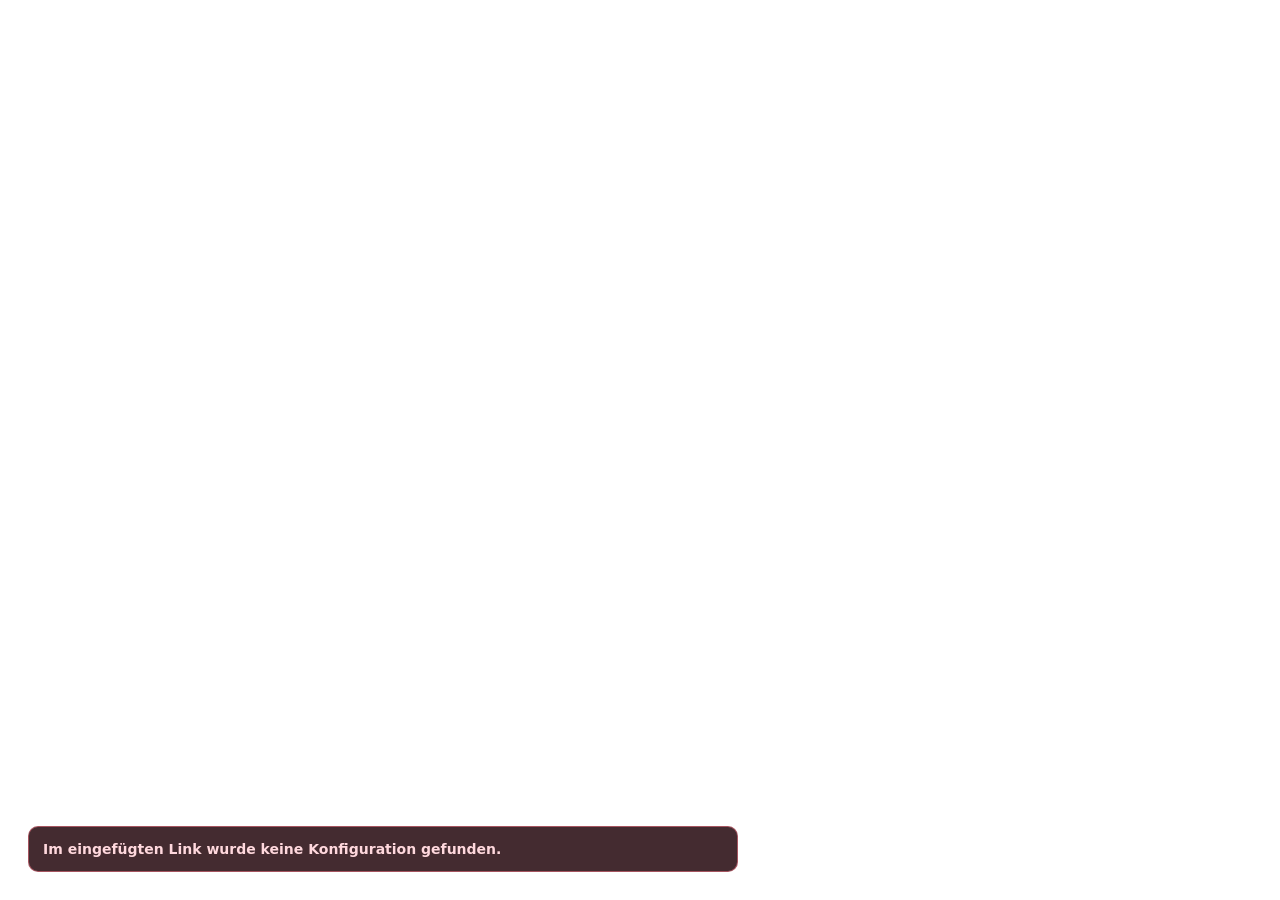
<file: hosted/chat.html>
<!DOCTYPE html>
<html lang="de">
<head>
  <meta charset="UTF-8">
  <meta name="viewport" content="width=device-width, initial-scale=1.0">
  <title>Multi Chat Overlay</title>
  <link rel="icon" href="favicon.ico" sizes="any">
  <link rel="stylesheet" href="overlay.css">
</head>
<body>
  <div id="chat"></div>

  <script src="config-codec.js"></script>
  <script src="online-config-loader.js"></script>
  <script src="overlay.js"></script>
</body>
</html>
</file>
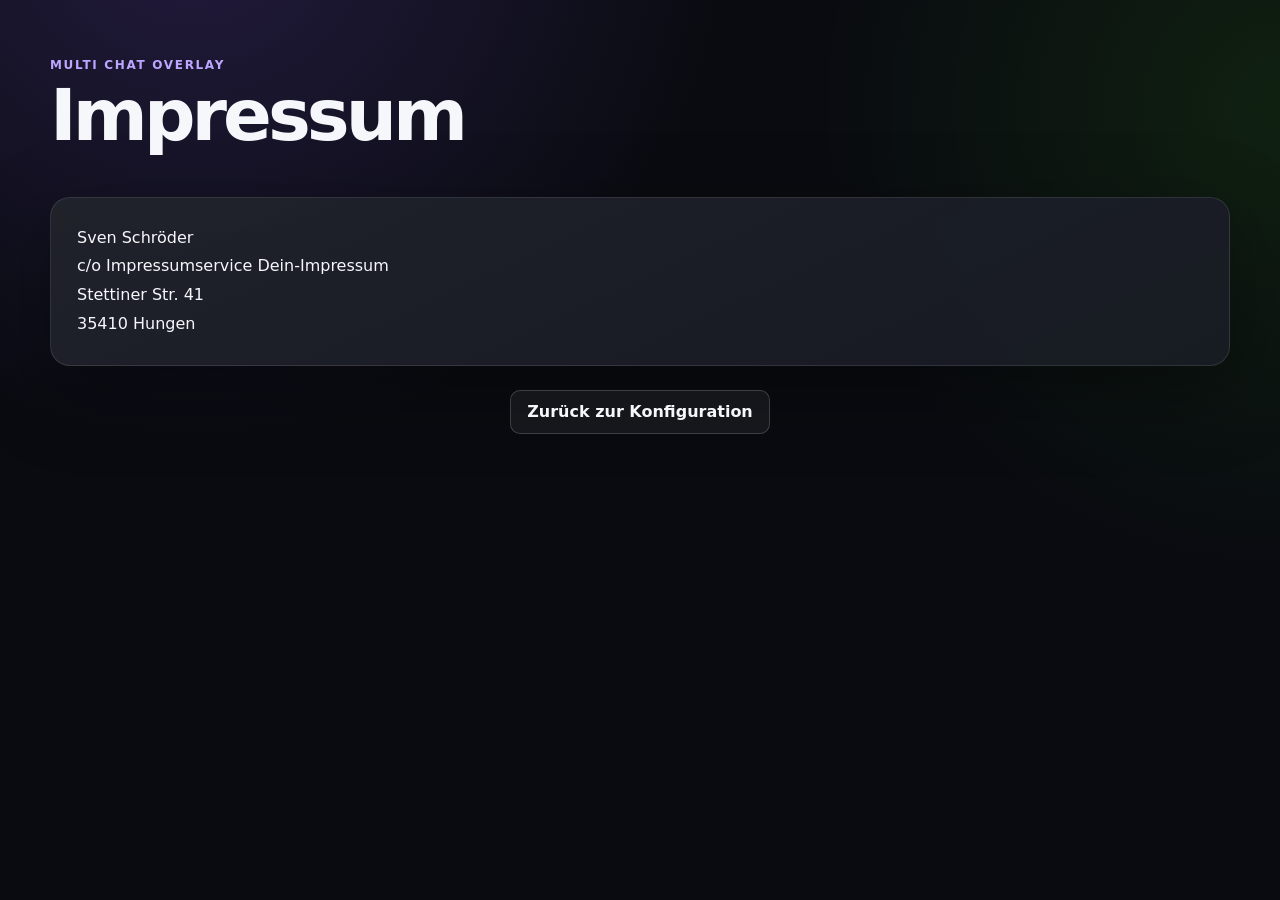
<file: hosted/impressum.html>
<!DOCTYPE html>
<html lang="de">
<head>
  <meta charset="UTF-8">
  <meta name="viewport" content="width=device-width, initial-scale=1.0">
  <meta name="color-scheme" content="dark">
  <title>Impressum – Multi Chat Overlay</title>
  <link rel="icon" href="favicon.ico" sizes="any">
  <link rel="stylesheet" href="config-editor.css?v=20261117-1">
</head>
<body>
  <div class="page-shell">
    <header class="hero">
      <div>
        <p class="section-kicker">Multi Chat Overlay</p>
        <h1>Impressum</h1>
      </div>
    </header>
    <main class="config-card">
      <address class="legal-address">
        Sven Schröder<br>
        c/o Impressumservice Dein-Impressum<br>
        Stettiner Str. 41<br>
        35410 Hungen
      </address>
    </main>
    <footer class="page-footer">
      <a class="button button-quiet" href="./">Zurück zur Konfiguration</a>
    </footer>
  </div>
</body>
</html>
</file>
<file: hosted/overlay.css>
body {
    margin: 0;
    overflow: hidden;
    height: 100vh;
    position: relative;
    background-color: transparent; /* durchsichtig für OBS */
}

#chat {
    font-family: 'Segoe UI', Tahoma, Geneva, Verdana, sans-serif;
    font-size: 20px;
    font-weight: 800;
    color: white;
    word-break: break-word;
    width: calc(100% - 20px);
    padding: 10px;
    position: absolute;
    bottom: 0;
    overflow: hidden;
    background-color: transparent;
}

.message {
    line-height: 1.5;
    margin: 2px 0;
}

.message.text-shadow-enabled {
    text-shadow: 0 2px 4px rgba(0, 0, 0, 0.92), 0 0 2px rgba(0, 0, 0, 0.8);
}

.overlay-error {
    max-width: 680px;
    margin: 18px;
    padding: 12px 14px;
    border: 1px solid rgba(255, 123, 138, 0.52);
    border-radius: 10px;
    color: #ffd8dd;
    background: rgba(38, 9, 15, 0.86);
    font: 600 14px/1.45 Inter, ui-sans-serif, system-ui, sans-serif;
}

.emote {
    max-width: 75px;
    max-height: 1.25em;
    margin: 0 2px;
    vertical-align: middle;
    display: inline-block; /* verhindert schiefe Umbrüche */
}


.platform-icon {
    height: 0.9em;
    vertical-align: middle;
    margin-right: 2px;
}

.badge {
    height: 0.9em;
    vertical-align: middle;
    margin-right: 2px;
}

.twitch-badge-pending {
    display: none;
}

.username {
    font-weight: inherit;
    margin-right: 2px;
}
</file>
<file: hosted/config-editor.css>
:root {
  color-scheme: dark;
  --bg: #090b10;
  --surface: rgba(20, 23, 31, 0.94);
  --surface-soft: rgba(255, 255, 255, 0.035);
  --border: rgba(255, 255, 255, 0.1);
  --border-strong: rgba(255, 255, 255, 0.17);
  --text: #f5f7fb;
  --muted: #9ca4b5;
  --accent: #8b5cf6;
  --accent-strong: #7444e8;
  --kick: #53fc18;
  --youtube: #ff3b30;
  --success: #69e39c;
  --danger: #ff7b8a;
  --working: #f6c85f;
  --shadow: 0 24px 80px rgba(0, 0, 0, 0.34);
}

* {
  box-sizing: border-box;
}

[hidden] {
  display: none !important;
}

html {
  min-width: 320px;
  background: var(--bg);
}

body {
  min-height: 100vh;
  margin: 0;
  color: var(--text);
  font-family: Inter, ui-sans-serif, system-ui, -apple-system, BlinkMacSystemFont, "Segoe UI", sans-serif;
  background:
    radial-gradient(circle at 15% -10%, rgba(139, 92, 246, 0.2), transparent 34rem),
    radial-gradient(circle at 100% 12%, rgba(83, 252, 24, 0.09), transparent 29rem),
    var(--bg);
}

button,
input,
textarea,
select {
  font: inherit;
}

button,
summary,
input[type="checkbox"] {
  cursor: pointer;
}

code {
  padding: 0.1em 0.35em;
  border: 1px solid var(--border);
  border-radius: 0.35rem;
  color: #dcd1ff;
  background: rgba(139, 92, 246, 0.09);
  font-family: "Cascadia Code", "SFMono-Regular", Consolas, monospace;
  font-size: 0.9em;
}

.page-shell {
  width: min(1180px, calc(100% - 40px));
  margin: 0 auto;
  padding: 58px 0 48px;
}

.page-footer {
  display: flex;
  justify-content: center;
  margin-top: 24px;
}

a.button {
  display: inline-flex;
  align-items: center;
  justify-content: center;
  text-decoration: none;
}

.legal-address {
  font-style: normal;
  line-height: 1.8;
  overflow-wrap: anywhere;
}

.hero {
  display: flex;
  align-items: flex-start;
  justify-content: space-between;
  gap: 32px;
  margin-bottom: 34px;
}

.eyebrow,
.section-kicker {
  margin: 0 0 8px;
  color: #bda6ff;
  font-size: 0.75rem;
  font-weight: 800;
  letter-spacing: 0.14em;
  text-transform: uppercase;
}

h1,
h2,
p {
  margin-top: 0;
}

h1 {
  margin-bottom: 12px;
  font-size: clamp(2.3rem, 6vw, 4.5rem);
  line-height: 0.98;
  letter-spacing: -0.055em;
}

h1.brand-title {
  color: #bda6ff;
  font-size: clamp(1.75rem, 3.7vw, 2.75rem);
  font-weight: 800;
  letter-spacing: 0.08em;
  text-transform: uppercase;
}

h2 {
  margin-bottom: 0;
  font-size: 1.45rem;
  letter-spacing: -0.025em;
}

.hero-copy {
  max-width: 700px;
  margin-bottom: 0;
  color: var(--muted);
  font-size: 1.02rem;
  line-height: 1.65;
}

.hero-meta {
  display: flex;
  flex: none;
  align-items: flex-end;
  flex-direction: column;
  gap: 10px;
}

.state-pill {
  flex: none;
  padding: 9px 13px;
  border: 1px solid var(--border);
  border-radius: 999px;
  color: var(--muted);
  background: rgba(255, 255, 255, 0.04);
  font-size: 0.82rem;
  font-weight: 750;
}

.github-link {
  display: inline-flex;
  align-items: center;
  gap: 7px;
  padding: 8px 12px;
  border: 1px solid var(--border);
  border-radius: 999px;
  color: var(--muted);
  background: rgba(255, 255, 255, 0.025);
  font-size: 0.78rem;
  font-weight: 750;
  text-decoration: none;
  transition: border-color 160ms ease, color 160ms ease, background 160ms ease;
}

.github-link:hover,
.github-link:focus-visible {
  border-color: rgba(189, 166, 255, 0.42);
  color: var(--text);
  background: rgba(139, 92, 246, 0.09);
}

.github-link:focus-visible {
  outline: 2px solid rgba(189, 166, 255, 0.75);
  outline-offset: 3px;
}

.github-link svg {
  width: 16px;
  height: 16px;
  fill: currentColor;
}

.state-success {
  border-color: rgba(105, 227, 156, 0.3);
  color: var(--success);
  background: rgba(105, 227, 156, 0.08);
}

.platform-grid,
.section-grid {
  display: grid;
  gap: 18px;
}

.platform-grid {
  grid-template-columns: repeat(3, minmax(0, 1fr));
  margin-bottom: 18px;
}

.section-grid {
  grid-template-columns: repeat(2, minmax(0, 1fr));
}

.config-card {
  min-width: 0;
  padding: 26px;
  border: 1px solid var(--border);
  border-radius: 20px;
  background: linear-gradient(155deg, rgba(255, 255, 255, 0.055), rgba(255, 255, 255, 0.02)), var(--surface);
  box-shadow: var(--shadow);
}

.twitch-card {
  border-top-color: rgba(139, 92, 246, 0.72);
}

.kick-card {
  border-top-color: rgba(83, 252, 24, 0.55);
}

.youtube-card {
  border-top-color: rgba(255, 59, 48, 0.68);
}

.wide-card {
  grid-column: 1 / -1;
}

.card-heading {
  display: flex;
  align-items: center;
  gap: 14px;
  margin-bottom: 24px;
}

.compact-heading {
  margin-bottom: 20px;
}

.platform-mark {
  display: grid;
  width: 42px;
  height: 42px;
  place-items: center;
  border: 1px solid transparent;
  border-radius: 12px;
}

.platform-mark img {
  display: block;
  width: 24px;
  height: 24px;
  object-fit: contain;
}

.twitch-mark {
  border-color: rgba(145, 71, 255, 0.42);
  background: rgba(145, 71, 255, 0.15);
}

.kick-mark {
  border-color: rgba(83, 252, 24, 0.32);
  background: rgba(83, 252, 24, 0.09);
}

.youtube-mark {
  border-color: rgba(255, 59, 48, 0.38);
  background: rgba(255, 59, 48, 0.1);
}

.field,
.field > span,
.field > label,
.switch-row > span:last-child {
  display: block;
}

.config-card > .field + .field {
  margin-top: 18px;
}

.config-card > .field + .switch-row,
.config-card > .field-grid + .switch-row,
.config-card > .switch-row + .switch-row {
  margin-top: 12px;
}

.config-card > .field + .field-grid {
  margin-top: 18px;
}

.field > span,
.field > label {
  margin-bottom: 8px;
  font-size: 0.88rem;
  font-weight: 760;
}

.switch-row small,
.save-hint {
  color: var(--muted);
  line-height: 1.5;
}

.field small {
  display: block;
  margin-top: 7px;
  font-size: 0.78rem;
}

input,
textarea {
  width: 100%;
  border: 1px solid var(--border);
  border-radius: 11px;
  outline: none;
  color: var(--text);
  background: rgba(3, 5, 9, 0.52);
  transition: border-color 140ms ease, box-shadow 140ms ease, background 140ms ease;
}

input {
  min-height: 46px;
  padding: 0 13px;
}

textarea {
  min-height: 108px;
  padding: 12px 13px;
  resize: vertical;
  line-height: 1.45;
}

input:focus,
textarea:focus,
select:focus {
  border-color: rgba(139, 92, 246, 0.72);
  background: rgba(3, 5, 9, 0.78);
  box-shadow: 0 0 0 3px rgba(139, 92, 246, 0.13);
}

input::placeholder,
textarea::placeholder {
  color: #616979;
}

input:disabled,
textarea:disabled,
select:disabled {
  cursor: not-allowed;
  border-color: rgba(255, 255, 255, 0.06);
  color: #697181;
  background: rgba(3, 5, 9, 0.28);
  opacity: 0.68;
}

select {
  width: 100%;
  min-height: 46px;
  padding: 0 38px 0 13px;
  appearance: none;
  background-color: rgba(3, 5, 9, 0.52);
  background-image:
    linear-gradient(45deg, transparent 50%, #bda6ff 50%),
    linear-gradient(135deg, #bda6ff 50%, transparent 50%);
  background-repeat: no-repeat;
  background-position:
    calc(100% - 18px) 20px,
    calc(100% - 13px) 20px;
  background-size: 6px 6px;
  cursor: pointer;
}

select:hover {
  border-color: rgba(189, 166, 255, 0.36);
  background-color: rgba(8, 10, 16, 0.72);
}

select option {
  color: var(--text);
  background: #101319;
}

.display-settings-grid {
  align-items: end;
}

.display-settings-grid + .field-grid,
.display-settings-grid + .color-settings {
  margin-top: 18px;
}

.field > .range-label {
  display: flex;
  align-items: baseline;
  justify-content: space-between;
  gap: 12px;
}

.range-label output {
  color: var(--muted);
  font-size: 0.78rem;
  font-weight: 700;
  white-space: nowrap;
}

input[type="range"] {
  min-height: 46px;
  padding: 0;
  border: 0;
  background: transparent;
  box-shadow: none;
  cursor: pointer;
  accent-color: var(--accent);
}

input[type="range"]:focus {
  background: transparent;
  box-shadow: none;
}

input[type="range"]::-webkit-slider-runnable-track {
  height: 7px;
  border-radius: 999px;
  background: rgba(255, 255, 255, 0.13);
}

input[type="range"]::-webkit-slider-thumb {
  width: 20px;
  height: 20px;
  margin-top: -6.5px;
  border: 2px solid #e9e1ff;
  border-radius: 50%;
  appearance: none;
  background: var(--accent-strong);
  box-shadow: 0 3px 12px rgba(116, 68, 232, 0.42);
}

.chat-preview-wrap {
  margin-top: 22px;
}

.preview-label {
  display: block;
  margin-bottom: 8px;
  font-size: 0.88rem;
  font-weight: 760;
}

.chat-preview {
  padding: 18px;
  border: 1px solid var(--border);
  border-radius: 14px;
  color: #fff;
  background: linear-gradient(120deg, #747d8d 0%, #343b48 48%, #07090d 100%);
  overflow: hidden;
  word-break: break-word;
}

.preview-message {
  line-height: 1.5;
}

.preview-message + .preview-message {
  margin-top: 2px;
}

.preview-platform-icon,
.preview-badge {
  display: inline-block;
  height: 0.9em;
  margin-right: 2px;
  vertical-align: middle;
}

.preview-username {
  margin-right: 2px;
  font-weight: inherit;
}

.twitch-preview-name {
  color: #bda6ff;
}

.kick-preview-name {
  color: #53fc18;
}

.youtube-preview-name {
  color: #ff5c55;
}

.chat-preview.text-shadow-enabled {
  text-shadow: 0 2px 4px rgba(0, 0, 0, 0.92), 0 0 2px rgba(0, 0, 0, 0.8);
}

.input-action-row {
  display: grid;
  grid-template-columns: minmax(0, 1fr) auto;
  gap: 9px;
}

.color-input-row {
  display: grid;
  grid-template-columns: 52px minmax(0, 1fr);
  gap: 9px;
}

.color-input-row input[type="color"] {
  min-height: 46px;
  padding: 4px;
}

.color-input-row input[type="color"]::-webkit-color-swatch-wrapper {
  padding: 0;
}

.color-input-row input[type="color"]::-webkit-color-swatch {
  border: 0;
  border-radius: 7px;
}

.field-grid,
.filter-grid,
.switch-grid {
  display: grid;
  grid-template-columns: repeat(2, minmax(0, 1fr));
  gap: 16px;
}

.emote-switch-grid {
  grid-template-columns: repeat(3, minmax(0, 1fr));
}

.badge-switch-grid {
  grid-template-columns: repeat(4, minmax(0, 1fr));
}

.text-shadow-row {
  width: min(100%, 360px);
}

.color-field-grid {
  grid-template-columns: repeat(3, minmax(0, 1fr));
  margin-top: 8px;
}

.config-card > .field + .color-settings {
  margin-top: 18px;
}

.field-grid + .field,
.filter-grid + .switch-grid {
  margin-top: 18px;
}

.button {
  min-height: 44px;
  padding: 0 16px;
  border: 1px solid transparent;
  border-radius: 10px;
  font-weight: 780;
  white-space: nowrap;
  transition: transform 120ms ease, border-color 120ms ease, background 120ms ease, opacity 120ms ease;
}

.button:hover:not(:disabled) {
  transform: translateY(-1px);
}

.button:active:not(:disabled) {
  transform: translateY(0);
}

.button:disabled {
  cursor: wait;
  opacity: 0.55;
}

.button-primary {
  color: #fff;
  background: linear-gradient(135deg, #9569ff, var(--accent-strong));
  box-shadow: 0 10px 30px rgba(116, 68, 232, 0.25);
}

.button-secondary,
.button-quiet {
  border-color: var(--border-strong);
  color: var(--text);
  background: rgba(255, 255, 255, 0.055);
}

.button-secondary:hover:not(:disabled),
.button-quiet:hover:not(:disabled) {
  border-color: rgba(255, 255, 255, 0.28);
  background: rgba(255, 255, 255, 0.085);
}

.inline-status {
  min-height: 22px;
  margin-top: 13px;
  color: var(--muted);
  font-size: 0.82rem;
  line-height: 1.45;
}

.status-success {
  color: var(--success);
}

.status-error {
  color: var(--danger);
}

.status-working {
  color: var(--working);
}

.switch-row {
  display: grid;
  grid-template-columns: auto minmax(0, 1fr);
  align-items: start;
  gap: 12px;
  padding: 14px;
  border: 1px solid var(--border);
  border-radius: 12px;
  background: var(--surface-soft);
}

.switch-row input {
  position: absolute;
  width: 1px;
  height: 1px;
  opacity: 0;
}

.switch {
  position: relative;
  width: 42px;
  height: 24px;
  margin-top: 1px;
  border: 1px solid var(--border-strong);
  border-radius: 999px;
  background: #2d313b;
  transition: background 150ms ease, border-color 150ms ease;
}

.switch::after {
  position: absolute;
  top: 3px;
  left: 3px;
  width: 16px;
  height: 16px;
  border-radius: 50%;
  background: #c5cad4;
  content: "";
  transition: transform 150ms ease, background 150ms ease;
}

.switch-row input:checked + .switch {
  border-color: var(--accent);
  background: var(--accent);
}

.switch-row input:checked + .switch::after {
  transform: translateX(18px);
  background: #fff;
}

.switch-row input:focus-visible + .switch {
  box-shadow: 0 0 0 3px rgba(139, 92, 246, 0.2);
}

.switch-row strong {
  display: block;
  margin-bottom: 3px;
  font-size: 0.87rem;
}

.switch-row small {
  display: block;
  font-size: 0.76rem;
}

.action-bar {
  position: sticky;
  bottom: 16px;
  z-index: 5;
  display: flex;
  align-items: center;
  justify-content: space-between;
  gap: 24px;
  margin-top: 20px;
  padding: 17px 18px;
  border: 1px solid var(--border-strong);
  border-radius: 16px;
  background: rgba(14, 16, 22, 0.9);
  box-shadow: 0 18px 60px rgba(0, 0, 0, 0.45);
  backdrop-filter: blur(18px);
}

.save-status {
  margin-bottom: 3px;
  font-size: 0.86rem;
  font-weight: 760;
}

.save-hint {
  margin-bottom: 0;
  font-size: 0.75rem;
}

.action-buttons {
  display: flex;
  flex: none;
  gap: 9px;
}

.editor-dialog {
  width: min(620px, calc(100% - 32px));
  padding: 0;
  border: 1px solid var(--border-strong);
  border-radius: 20px;
  color: var(--text);
  background:
    radial-gradient(circle at 8% 0, rgba(139, 92, 246, 0.16), transparent 22rem),
    #11141b;
  box-shadow: 0 30px 100px rgba(0, 0, 0, 0.65);
}

.editor-dialog::backdrop {
  background: rgba(2, 4, 8, 0.76);
  backdrop-filter: blur(7px);
}

.source-size-note {
  display: block;
  margin: 8px 0 0;
  padding: 7px 10px;
  border: 1px solid rgba(255, 123, 138, 0.62);
  border-radius: 8px;
  color: #ff5c66;
  background: rgba(50, 11, 18, 0.82);
  font-size: 0.84rem;
  font-weight: 700;
  line-height: 1.5;
}

.source-size-note strong {
  display: block;
  color: #ff303e;
  font-size: 0.9rem;
  font-weight: 850;
}

.editor-dialog form {
  padding: 26px;
}

.dialog-heading {
  margin-bottom: 22px;
}

.dialog-status {
  min-height: 22px;
  margin: 12px 0 0;
  color: var(--muted);
  font-size: 0.82rem;
  line-height: 1.45;
}

.dialog-status:empty {
  display: none;
}

.dialog-actions {
  display: flex;
  justify-content: flex-end;
  gap: 9px;
  margin-top: 18px;
}

#generated-overlay-url,
#import-url {
  overflow-wrap: anywhere;
  font-family: "Cascadia Code", "SFMono-Regular", Consolas, monospace;
  font-size: 0.78rem;
}

#generated-overlay-url[readonly] {
  cursor: text;
  color: #ded7f8;
  background: rgba(3, 5, 9, 0.74);
}

@media (max-width: 1050px) {
  .badge-switch-grid {
    grid-template-columns: repeat(2, minmax(0, 1fr));
  }
}

@media (max-width: 820px) {
  .page-shell {
    width: min(100% - 24px, 680px);
    padding-top: 32px;
  }

  .hero,
  .action-bar {
    align-items: stretch;
    flex-direction: column;
  }

  .hero-meta,
  .state-pill {
    align-self: flex-start;
  }

  .platform-grid,
  .section-grid,
  .field-grid,
  .filter-grid,
  .switch-grid {
    grid-template-columns: 1fr;
  }

  .wide-card {
    grid-column: auto;
  }

  .action-buttons {
    display: grid;
    grid-template-columns: 1fr 1fr;
  }

  .dialog-actions {
    display: grid;
    grid-template-columns: 1fr 1fr;
  }
}

@media (max-width: 540px) {
  .page-shell {
    width: min(100% - 16px, 680px);
  }

  .config-card {
    padding: 20px;
    border-radius: 16px;
  }

  .input-action-row,
  .action-buttons,
  .dialog-actions {
    grid-template-columns: 1fr;
  }

  .action-bar {
    bottom: 8px;
  }
}
</file>
